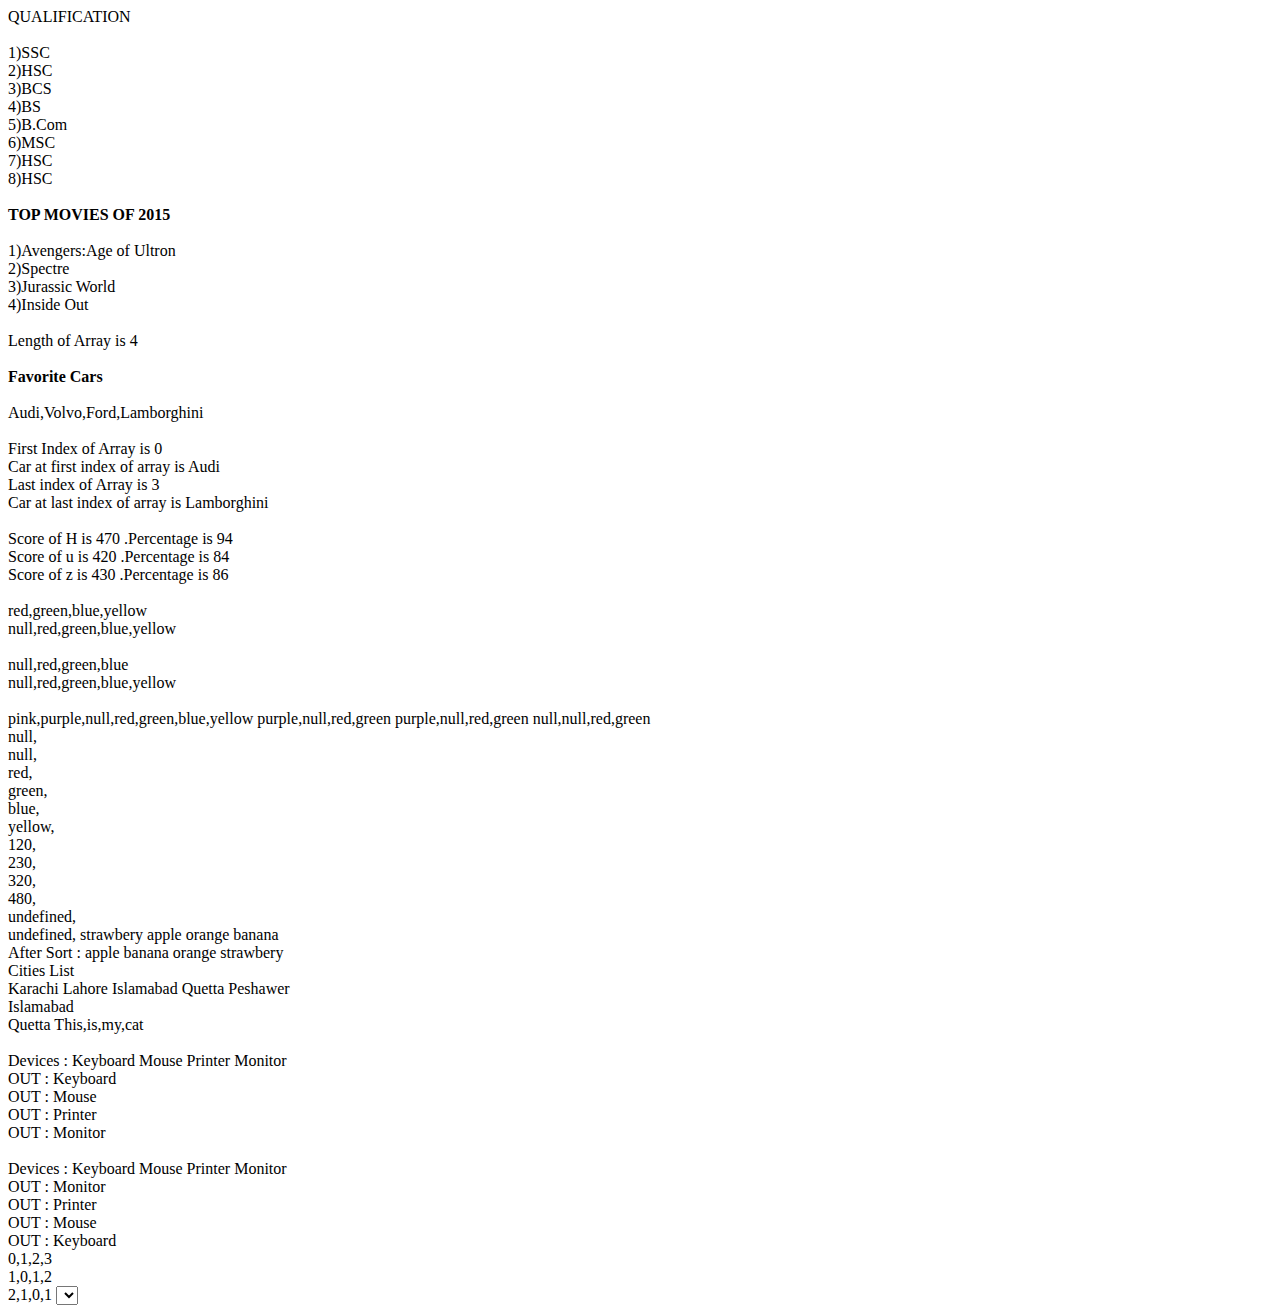
<file: page/Array.html>
<!DOCTYPE html>
<html>
<head>
    <title>Array Assignment</title>
    <script type="text/javascript">
    
 
    // Task 3
    var arr1 = ["Huzaifa Khan"];
    // Task 4
    var arr2 = [21];
    // Task 5
    var arr3 = [true];
    // Task 6
    var arr4 = ["Hello",34,45.0,false,'a'];

    // Task 7    
    var network =["jazz","zong","mobilink","warid"];
   
   // Task 8
    var education = ["SSC","HSC","BCS","BS","B.Com","MSC","MPhil","Phd"];

    document.writeln("QUALIFICATION<br /><br />1)"+education[0]+"<br/>2)"+education[1]+"<br/>3)"+education[2]+"<br/>4)"+education[3]+"<br/>5)"+education[4]+"<br/>6)"+education[5]+"<br/>7)"+education[1]+"<br/>8)"+education[1]);
    
    // Task 9
    var movie = [];
    movie.push("Avengers:Age of Ultron");
    movie.push("Spectre");
    movie.push("Jurassic World");
    movie.push("Inside Out");

    document.writeln("<br/><br/><b>TOP MOVIES OF 2015</b> <br/><br/> 1)"+movie[0]+"<br/> 2)"+movie[1]+"<br/> 3)"+movie[2]+"<br/> 4)"+movie[3]);
    document.writeln("<br /> <br />Length of Array is "+movie.length);
    
    // Task 10

    var cars = ["Audi","Volvo","Ford","Lamborghini"];

    document.writeln("<br/><br/><b>Favorite Cars</b> <br/><br/>"+cars[0]+","+cars[1]+","+cars[2]+","+cars[3]);
    document.writeln("<br /><br/>First Index of Array is "+cars.indexOf("Audi"));
    document.writeln("<br />Car at first index of array is "+cars[0]);
    document.writeln("<br />Last index of Array is "+cars.indexOf("Lamborghini"));
    document.writeln("<br />Car at last index of array is "+cars[3]);

    // Task 11

    var name = ["Huzaifa","Usama","Saad"];
    var num = [470,420,430];

    document.writeln("<br/><br/>Score of "+name[0]+" is "+num[0]+" .Percentage is "+ (num[0]/500)*100);
    document.writeln("<br/>Score of "+name[1]+" is "+num[1]+" .Percentage is "+ (num[1]/500)*100);    
    document.writeln("<br/>Score of "+name[2]+" is "+num[2]+" .Percentage is "+ (num[2]/500)*100);

       
        // Task 12
        var colors =[];
        colors = ["red","green","blue","yellow"];
        
        // a
       
        var a = prompt("What color do you want to enter in the begining : ");
        
        document.writeln("<br /><br />"+colors[0]+","+colors[1]+","+colors[2]+","+colors[3]+"<br />");
        colors.unshift(a);
        document.writeln(colors[0]+","+colors[1]+","+colors[2]+","+colors[3]+","+colors[4]);
       

        // b
       
        var b = prompt("What color do you want to enter in the end : ");
        
        document.writeln("<br /><br />"+colors[0]+","+colors[1]+","+colors[2]+","+colors[3]+"<br />");
        colors.push(b);
        document.writeln(colors[0]+","+colors[1]+","+colors[2]+","+colors[3]+","+colors[4]);
        
        // c

        colors.unshift("purple");
        colors.unshift("pink");

        document.writeln("<br/> <br />"+colors[0]+","+colors[1]+","+colors[2]+","+colors[3]+","+colors[4]+","+colors[5]+","+colors[6   ]);
        
        //d

        colors.shift();
        document.writeln(colors[0]+","+colors[1]+","+colors[2]+","+colors[3]);

        //e
        colors.pop();
        document.writeln(colors[0]+","+colors[1]+","+colors[2]+","+colors[3]);

        

        var ask1 = prompt("At which index you want to Add new Color :");
        var askcolor = prompt("what color you want to Add :");    

        colors.splice(ask1,1,askcolor);

        document.writeln(colors[0]+","+colors[1]+","+colors[2]+","+colors[3]);
        //f
        var ask2 = prompt("To Index :");
        var ask3 = prompt("From Index :");    
        //g
        colors.splice(ask2,ask3);
        for(var i=0;i<colors.length;i++)
        {
            document.writeln("<br />"+colors[i]+",");
        }

        

        // Task 13

        var numbers = [320,230,480,120];

        for(var i=0;i<numbers.length;i++)
        {
            for(var j=i+1;j<numbers.length;j++)
            {
                if(numbers[i]>numbers[j])
                {
                    var temp = numbers[i];
                    numbers[i] = numbers[j];
                    numbers[j] = temp;
                }
            }
        }
        for(var i=0;i<colors.length;i++)
        {
            document.writeln("<br />"+numbers[i]+",");
        }
        
    
        //Task 14


        var fruit = ["strawbery","apple","orange","banana"];
        for(var i=0;i<fruit.length;i++)
        {
            document.writeln(fruit[i]+" ");
        }

        for(var i=0;i<fruit.length;i++)
        {
            for(var j = i+1;j<fruit.length;j++)
            {
                if(fruit[i]>fruit[j])
                {
                    var temp = fruit[i];
                    fruit[i] = fruit[j];
                    fruit[j] = temp;
                }
            }
        }
        document.writeln("<br />After Sort :")
        for(var i=0;i<fruit.length;i++)
        {
            document.writeln(fruit[i]+" ");
        }
        



        // Task 15

        var cities1 = ["Karachi","Lahore","Islamabad","Quetta","Peshawer"];
        document.writeln("<br/>Cities List<br/>");
        for(var i=0;i<cities1.length;i++)
        {
            document.writeln(cities1[i]+" ");
        }
        var selectedCities = [];
        selectedCities = cities1.slice(2,4);

        for(var i=0;i<selectedCities.length;i++)
        {
            document.writeln("<br />"+selectedCities[i]+" ");
        }




       // Task 16

        var arrr = ["This","is","my","cat"];
        var joinArray="A";
        joinArray = arrr.concat();
        document.writeln(joinArray);



        // Task 17


        var newArr = [];
        newArr.unshift("Keyboard","Mouse","Printer","Monitor")
        
        document.writeln("<br /><br />Devices :");
        for(var i=0;i<newArr.length;i++)
        {
            document.writeln(newArr[i]+" ");
        }
        for(var i=0;i<4;i++)
        {
            document.writeln("<br/>OUT : "+newArr.shift());
        }
        


        // Taslk 18

        var newArr = [];
        newArr.push("Keyboard","Mouse","Printer","Monitor")
        
        document.writeln("<br /><br />Devices :");
        for(var i=0;i<newArr.length;i++)
        {
            document.writeln(newArr[i]+" ");
        }
        for(var i=0;i<4;i++)
        {
            document.writeln("<br/>OUT : "+newArr.pop());
        }
        

        // Task 22 

        var multiArray = []; 
         multiArray = [[0,1,2,3],[1,0,1,2],[2,1,0,1]];
        
         // Task 21

         var multiArray = []; 
         multiArray = [[0,1,2,3],[1,0,1,2],[2,1,0,1]];

            for(var i =0;i<multiArray.length;i++) {
             document.writeln("<br />"+multiArray[i]);   
            }


    //TAsk 19

            var ar = ["Apple","Samsung","Motorola","Nokia","Sony","Haier"];
            document.getElementById("opt").innerText=ar[0];


    </script>
</head>
<body>

    
<select>
    <option id="opt" ></option>
</select>

</body>
</html>
</file>
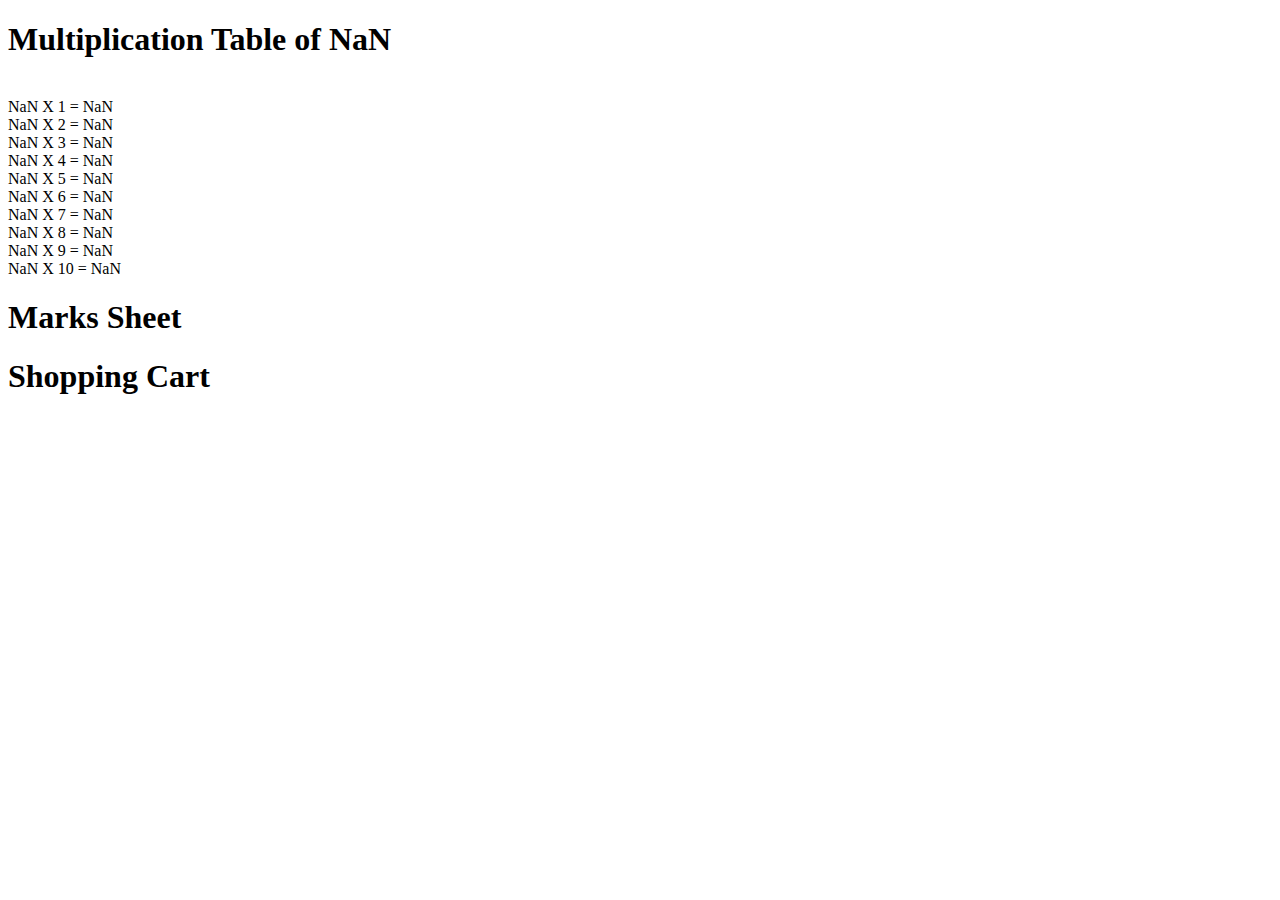
<file: page/concatinatingString.html>
<!DOCTYPE html>
<html>
<head>
    <title>Concatinating String</title>
    
    <script>
    
    // task 1

    var name = prompt("Please Enter Your Name :");
    alert("Hi, "+name);
    
    //task 2

    var num = prompt("Enter The Number of Table :");
    num = parseInt(num);

    document.write("<h1>Multiplication Table of ",num,"</h1><br/>");

    for(var i=1;i<=10;i++)
    {
        document.write(num ," X ",i," = ",num*i,"<br/>");
    }

    // task 3

    var city = prompt("Enter Your City Name :");
    if(city === "karachi" || city==="Karachi")
    {
        alert("Welcome to City Of Light");
    }
    else
    {
        alert("Sorry !! <br/>You Enter Wrong City");
    }

    // task 4

    var gen = prompt("Please Enter your gender :");
    if(gen === "male" || gen ==="Male")
    {
        alert("Good Morning Sir");
    }
    else if(gen === "female" || gen === "Female")
    {
        alert("Good Morning Ma\'am")
    }
    
    // task 5

    var signal = prompt("Selecet a Traffic Signal :");
    if(signal === "red" || signal === "Red")
    {
        alert("Vehicles Must Stop");
    }
    else if(signal === "yellow" || signal === "Yellow")
    {
        alert("Vehicles should get ready to move");
    }
    else if(signal ==="green" || signal==="Green")
    {
        alert("Vehicles can move now");
    }
    else
    {
        alert("Wrong Signal !! ");
    }

    // task 6

    var mage = prompt("Enter Max Age :");
    var cage = prompt("Enter Current Age :");

    if(cage <= mage)
    {
        alert("You are Welcome");
    }

    // task 7

    var remainFuel = prompt("Enter Remaining Fuel in Car in liters :");
    if(remainFuel > 0.25)
    {
        alert("Please Refill the fuel in car ");
    }

    // task 8

    var a = 4;
    if(++a === 5)
    {
        alert("given condition for variable is true ");
    }

    var b = 82;
    if(b++ ===83)
    {
        alert("given condition is true");
    }
    var c = 12;
    if (c++ === 13){
     alert("condition 1 is true");
    }
    if (c === 13){
     alert("condition 2 is true");
    }
    if (++c < 14){
     alert("condition 3 is true");
    }
    if(c === 14){
     alert("condition 4 is true");
    }

    var materialCost = 20000;
    var laborCost = 2000;
    var totalCost = materialCost + laborCost;
    if (totalCost === laborCost + materialCost){
    alert("The cost equals");
    }


    if (true){
    alert("True"); 
    }
    if (false){
    alert("False");
    }   

    if("car" < "cat"){
    alert("car is smaller than cat");   
    }


    // task 9

    var sub1 = prompt("Enter Marks of subject 1 : ");
    var sub2 = prompt("Enter Marks of Subject 2 : ");
    var sub3 = prompt("Enter Marks of Subject 3 : ");

    sub1 = parseInt(sub1);
    sub2 = parseInt(sub2);
    sub3 = parseInt(sub3);
    var tmarks=(sub1 + sub2 + sub3 );
    var per = (tmarks/300)* 100;
    document.write("<h1>Marks Sheet</h1>")
    if(per >= 80)
    {
        document.write("Total Marks : 300 <br/>Marks Obtained : ",tmarks,"<br/>Percentage : ",per,"<br/>Grade is A-one <br/>Remarks : Excelent");
    }
    else if(per >= 70)
    {
        document.write("Total Marks : 300 <br/>Marks Obtained : ",tmarks,"<br/>Percentage : ",per,"<br/>Grade is A <br/>Remarks : Good");
    }
    else if(per >= 60)
    {
        document.write("Total Marks : 300 <br/>Marks Obtained : ",tmarks,"<br/>Percentage : ",per,"<br/>Grade is B <br/>Remarks : You need to improve");
    }
    else if(per < 60)
    {
        document.write("Total Marks : 300 <br/>Marks Obtained : ",tmarks,"<br/>Percentage : ",per,"<br/>Grade is Fail <br/>Remarks : Sorry");
    }

    // task 10

    document.write("<h1>Shopping Cart</h1>")
    
    var item1 = prompt("Enter Name of Item 1 :");
    var pitem1 = prompt("Enter Price of Item 1 :");
    var oq1 = prompt("Enter Order quantity of Item 1 :");
    var item2 = prompt("Enter Name of item 2 :");
    var pitem2 = prompt("Enter Price of Item 2 :");
    var oq2 = prompt("Enter Order quantity of Item 2 :");
    var shipcharges = prompt("Enter Shiping charges :");

    var ti1 = (pitem1*oq1);
    var ti2 = (pitem2*op2);
    var tot = ti1 + ti2 + shipcharges;
    var dis = 0;
    document.write("Price of ",item1," is ",pitem1);
    document.write("<br/>Quantity of ",item1," is ",oq1);
    document.write("<br/>Price of ",item2," is ",pitem2);
    document.write("<br/>Quantity of ",item2," is ",oq2);
    document.write("<br/>Shipping Charges is ",shipcharges);

    document.write("<br/><br/>Total cost of your order is : ",tot);
    
    if(tot >= 2000)
    {
        dis = (tot*10)/100;
        tot = tot - dis;
    }
    document.write("<br/>Discount Price is : ",tot);

    // task 11 

    alert("Guess Game :");
    var n = prompt("Select a number from a range of 1 to 10 ");
    if(n === 4)
    {
        alert("Bingo! Correct");
    }
    else if (n>4)
       {
        n--;
        alert("Close Enough to correct answer");
       } 
    else if(n<4)
    {
        n++;
        alert("Close Enough to correct answer");
    }

    // task 12

    var nn = prompt("Enter a Number to check it is divisible by 3 or not :");
    if(nn % 3 == 0)
    {
        alert("Number is Divisible by 3 ");
    }
    else
    {
        alert("Number is not Divisible by 3 ");
    }

    // task 13

    var name1 = prompt("Enter Name of Team A :");
    var totscore1 = prompt("Enter Total Score of Team A :");

    var name2 = prompt("Enter Name of Team B :");
    var totscore2 = prompt("Enter Total Score of Team B :");

    if(totscore1 > totscore2)
    {
        alert("Team ",name1," is Won the Game ");
    }
    else if(totscore2 > totscore2)
    {
        alert("Team ",name2," is Won the Game ");
    }
    else if(totscore1 === totscore2)
    {
        alert("Tie between Team ",nam1," and ",name2);
    }

    // task 14 

    var country = "Pakistan";
    var numbers = 92;
    var bool = true;

    alert(country," is a String ");
    alert(numbers," is a Number ");
    alert(bool," is a Boolean");

    // task 15

    var check = prompt("Enter a number to check its even or odd :");
    if(check % 2 == 0)
    {
        alert("Even Number ");
    }
    else
    {
        alert("Odd Number ");
    }

    // task 16 

    document.write("<h1>Weather Report </h1>")
    var temp = prompt("Enter Temperature :");

    if(temp > 40)
    {
        document.write("It is too hot outside");
    }
    else if(temp >30)
    {
        document.write("<br/>The Weather today is normal");
    }
    else if(temp>20)
    {
        document.write("<br/>Today's Weather is Cool");
    }
    else if(temp > 10)
    {
        document.write("<br/>OMG!! Today's Weather is so cool");
    }

    // task 17 
    alert("Calculator");
    var number1 = prompt("Enter Number 1 :");
    var number2 = prompt("Enter Number 2 :");
    var opr = prompt("Enter Operator : <br/>+ for Addition<br/>- for Subtraction<br/>* for Multiplication<br/>/ for Division");
    number1 = parseInt(number1);
    number2 = parseInt(number2);

    if (opr == "+")
    {
        alert("Addition is ",number1+number2);
    }
    else if(opr == "-")
    {
        alert("Subtraction is ",number1-number2);
    }
    else if(opr =="*")
    {
        alert("Multiplication is ",number1*number2);
    }
    else if(opr =="/")
    {
        alert("Division is ",number1/number2);
    }

    // task 18

    var day = prompt("Enter name of day :");
    if(day == "monday" || day == "tuesday" || day == "wednesday" || day =="thursday" || day=="friday");
    {
        alert("Its a Week Days");
    }
    if(day == "saturday")
    {
        alert("It's Weekend");
    }
    else if (day == "sunday")
    {
        alert("Yay! It's holiday");
    }

    // task 19

    var score = prompt("Enter your score ");
    if(score >= 50)
    {
        alert("you are Passed ");
    }
    else
    {
        alert("Try Again");
    }

    // task 20

    var n1 = prompt("Enter number 1 ");
    var n2 = prompt("Enter number 2 ");
    if(n1 > n2 )
    {
        alert("The greater number between ",n1," and ",n2," is ",n1);
    }
    else
    {
        
        alert("The greater number between ",n1," and ",n2," is ",n2);
    }

    // task 21

    var lang = prompt("Enter any one Language code<br/>zn<br/>en<br/>ur :");
    if(lang=="zn")
    {
        alert("你好，世界。！");
    }    
    else if(lang=="en")
    {
        alert("Hello World !");
    }
    else if(lang == "ur")
    {
        alert("ہیلو ورلڈ!");
    }

    // task 22

    var nm = prompt("Enter a number to check whether it's positive or negative");
    if(nm<0)
    {
        alert("Negative Number");
    }
    else
    {
        alert("Positive Number");
    }

    // task 23

    var nmm = prompt("Enter a number ");
    var noun = prompt("Enter a Noun");
    alert(nmm," ",noun);

    alert("The End");



    </script>
</head>
<body>
    
</body>
</html>
</file>
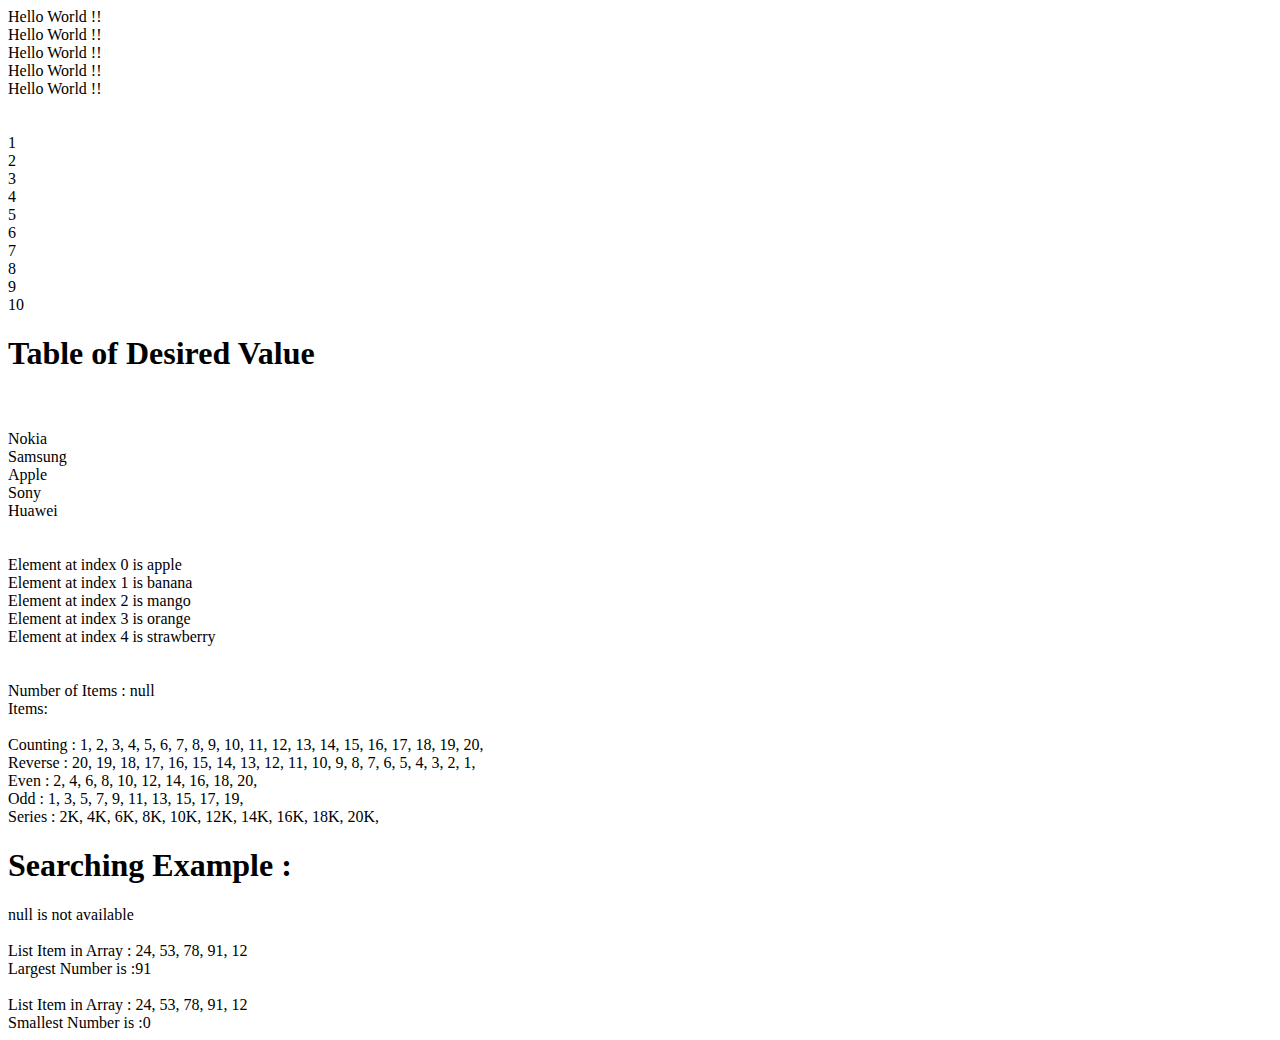
<file: page/forloop.html>
<!DOCTYPE html>
<html>
<head>
    <title>For Loop</title>
    <script>
    
    // task 1

    for(var i = 0;i<5;i++)
    {
        document.write("Hello World !!<br/>");
    }

    // task 2
    document.write("<br/><br/>");
    for(var i = 1;i<=10;i++)
    {
        document.write(i,"<br/>");
    }

    // task 3

    var tab = prompt("Enter table number :");
    var len = prompt("Enter length of table :");

    document.write("<h1>Table of Desired Value</h1>");
  
    for(var i=1;i<=len;i++)
    {
        document.write(tab," X ",i," = ",i*tab,"<br/>");
    }
    
    // task 4

    var A = ["Nokia", "Samsung", "Apple", "Sony", "Huawei"];
    document.write("<br/><br/>");
   
    for(var i=0;i<A.length;i++)
    {
        document.write(A[i],"<br/>");
    }
    
   // task 5

   var fruits = ["apple", "banana", "mango", "orange", "strawberry"];
   document.write("<br/><br/>");
    for(var i=0;i<A.length;i++)
    {
        document.write("Element at index ",i," is ",fruits[i],"<br/>");
    }
    
    // task 6

    var n = prompt("Enter Range of items");
    var arr=[n];
    for(var i=0;i<n;i++)
    {
        arr[i] = prompt("Enter Value for Index ",i);
    }
    document.write("<br/><br/>");
    document.write("Number of Items : ",n);
    document.write("<br/>Items:");
    for(var i=0;i<n;i++)
    {
       document.write("<br/>",arr[i]);
    }
    
    // task 7
    var ar = [1,2,3,4,5,6,7,8,9,10,11,12,13,14,15,16,17,18,19,20];
    document.write("<br/><br/> Counting : ");
    for(var i=0;i<ar.length;i++)
    {
        document.write(ar[i],", ");
    }
    document.write("<br/>Reverse : ")
    for(var i=1;i<=20;i++)
    {
        document.write(ar.pop(),", ");
    }
    document.write("<br/>Even : ")
    for(var i=1;i<=20;i++)
    {
        if(i% 2 == 0){
        document.write(i,", ");
        }
    }
    document.write("<br/>Odd : ")
    for(var i=1;i<=20;i++)
    {
        if(i % 2 == 0){
        continue;
        }
        
            document.write(i,", ");
        
    }
    
    document.write("<br/>Series : ")
    for(var i=1;i<=20;i++)
    {
        if(i % 2 == 0){
        document.write(i,"K, ");
        }
    }
    
    // task 8
    document.write("<br/><h1>Searching Example :</h1>")
    var A = ["cake", "apple pie", "cookie", "chips", "patties"];
    var search = prompt("Enter For search :");
   for(var i = 0;i<A.length;i++){
    if(search === A[i])
    {
        document.write(search," is available at index ",i);
        break;
    }
    else
    {
        document.write(search," is not available ");
        break;
    }

   }

   // task 9

    var Ar = [24, 53, 78, 91, 12];
    var largestNumber = 0;
    for(var i=0;i<Ar.length;i++)
    {
        if(largestNumber <= Ar[i])
        largestNumber = Ar[i];
    }
    document.write("<br/><br/> List Item in Array : 24, 53, 78, 91, 12");
    document.write("<br/>Largest Number is :",largestNumber);

    // task 10

    var Ar = [24, 53, 78, 91, 12];
    var smallestNumebr = 0;
    for(var i=0;i<Ar.length;i++)
    {
        if(Ar[i] >= smallestNumebr)
        largestNumber = Ar[i];
    }
    document.write("<br/><br/> List Item in Array : 24, 53, 78, 91, 12");
    document.write("<br/>Smallest Number is :",smallestNumebr);
    </script>
</head>
<body>
    
</body>
</html>
</file>
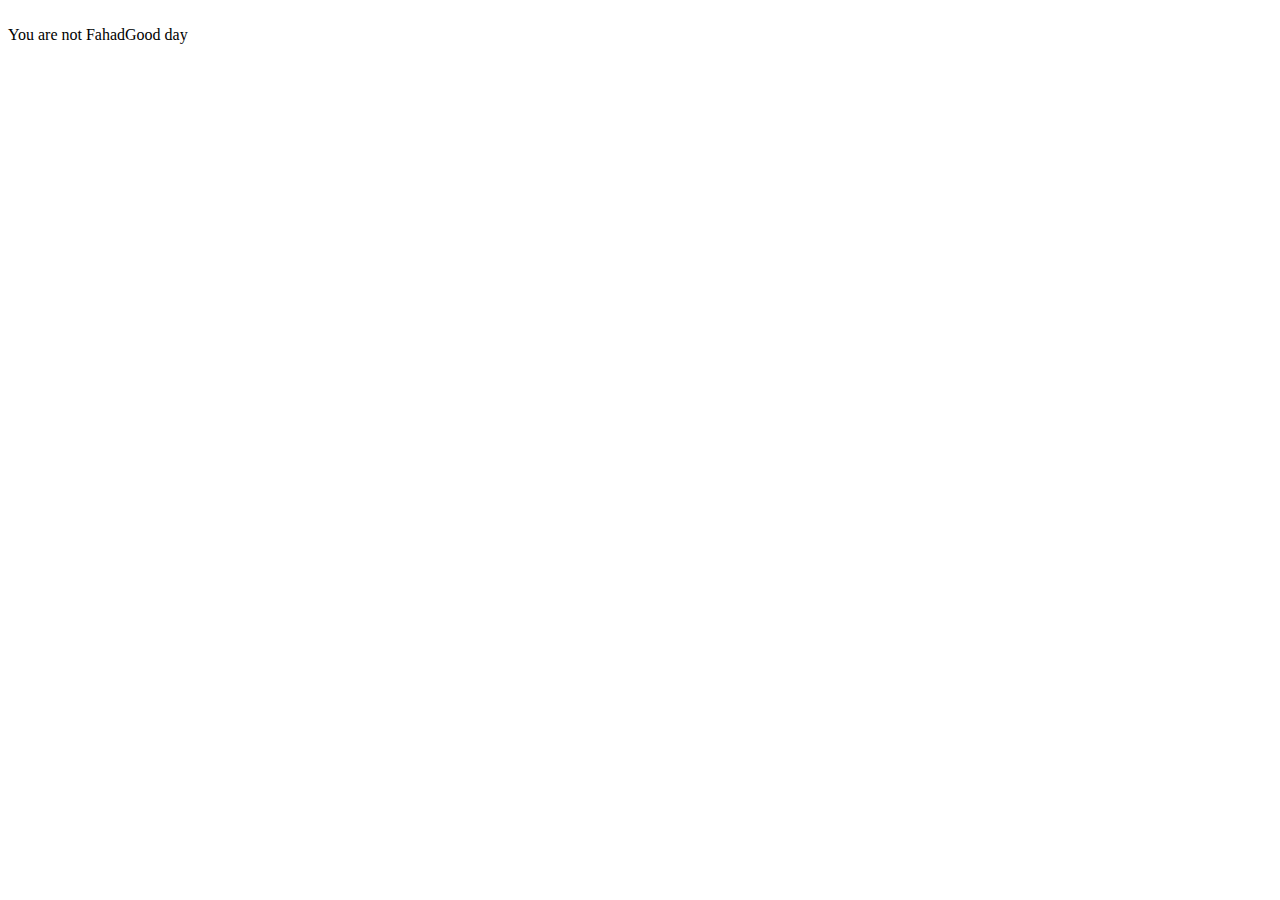
<file: page/ifElse.html>
<!DOCTYPE html>
<html>
<head>
    <title>IF Else</title>
    <script>
    // task 1

    var num = prompt("Enter a number to check whether it's divisible by 3 or not :");
    if(num % 3 == 0)
    {
        alert("Number is divisible by 3 ");
    }
    else
    {
        alert("Number is not divisible by 3 ");
    }

    // task 2

    var num1 = prompt("Enter a number to check it's even or odd ");
    if(num1 % 2 == 0)
    {
        alert("Even Number ");
    }
    else
    {
        alert("Odd Number");
    }

    // task 3

    var age = prompt("Enter your age :");
    if(age > 18)
    {
        alert("Old Enough");
    }
    else
    {
        alert("Too young");
    }

    // task 4

    var name = prompt("Enter Your Name :");
    if(name ==="Huzaifa khan")
    {
        alert("WellCome <br/>",name);
    }

    // task 5

    var userNum1 = prompt("Question 5. \n Enter a number which is divisible by 3.")
    switch(userNum1 % 3){
       case 0:
       alert("Question 5. \n Number is divisible by 3.");
        break;
        default:
        alert("Question 5. \n Number is not divisible by 3.");
        }

    // task 6
    var char = prompt("Enter only single character :");
    if(char>='A' && char <=90 )
    {
        alert("Capital letter ");
    }
    else if(char >='97' && char <= '122')
    {
        alert("small letter");
    }
    else 
    {
        alert("Number");
    }
     // task 7

     var number1 = prompt("Enter your first number");
        var number2 = prompt("Enter your second number");
        var operator = prompt("Select Operator<br/> +, -, *, / , % ");
        number1 = parseInt(number1);
        number2 = parseInt(number2);
        switch(operator){
            case "+":
               
                alert(number1 + " " + operator + " " + number2 + " " + "is" + " " + number1 + number2);
                break;
            case "-":
               alert(number1 + " " + operator + " " + number2 + " " + "is" + " " +  number1 - number2);
                break;
            case "*":
                alert(number1 + " " + operator + " " + number2 + " " + "is" + " " + number1 * number2);
                break;
            case "/":
                alert(number1 + " " + operator + " " + number2 + " " + "is" + " " + number1 / number2);
                break;
            case "%":
                alert(number1 + " " + operator + " " + number2 + " " + "is" + " " + number1 % number2);
                break;
            default:
                alert("Invalid Operator");
        }

        
   


      // task 8

      var userTime = prompt("Enter a time in 24 hour clock format. Like: 1900 = 7pm");
        userTime = parseInt(userTime);
        if(userTime === parseInt(userTime))
        {
            if(userTime >= 0000 && userTime < 1200)
            {
                alert("Question 8. \n Good Mornig!");
            }
            else if(userTime >= 1200 && userTime < 1700)
            {
                alert("Question 8. \n Good Afternoon!");
            }
            else if(userTime >= 1700 && userTime < 2100)
            {
                alert("Question 8. \n Good Evening!");
            }
            else if(userTime >= 2100 && userTime <= 2359)
            {
                alert("Question 8. \n Good Night!");
            }
        }
        else{
            alert("Enter a valid time.");
        }
          
        // task 9

        var leapYear = prompt("Enter a year to check it's leap year or not ");
        if(leapYear % 4 == 0)
        {
            alert("Leap Year ");
        }
        else
        {
            alert("Not a Leap Year");
        }

        // task 10

        var corrPassword = "Huzaifa123";
        var askPassword = prompt("Enter Your Password");
        if(askPassword == "")
        {
            alert("Please Enter Your Password");
        }
        else if(askPassword === corrPassword)
        {
            alert("Correct Password");
        }
        else
        {
            alert("Incorrect")
        }

        // task 11 

        var firstName = "Ali";
        if (firstName === "Fahad") {
        document.write("Hello Fahad!");
        }
        else
        {
            document.write("<br/> You are not Fahad");
        }

        // task 12

        var greeting;
        var hour = 13;
        if (hour < 18) {
        greeting = "Good day";
        document.write(greeting);
        }
        else{
        greeting = "Good evening";
        document.write(greeting);
        } 

        // task 13

        var num1 = prompt("Enter Number 1 :");
        var num2 = prompt("Enter Number 2 :");
        if(num1 > num2)
        {
            alert(num1," is Greater ");
        }
        else if(num2 > num1)
        {
            alert(num2," is Greater ");
        }
        else if(num1 == num2)
        {
            alert("Both ",num1," and ",num2," is Equal");
        }

        // task 14

        var numb3 = prompt("Enter a number");
        numb3 = parseInt(numb3);
        if(numb3 === 0){
                alert("Zero")
            }else if(numb3 > 0){
                alert("It is a positive number")
            }else{
                alert("It is a negative number")
            }

        // task 16

        var varr = true;
        if(varr == boolean)
        {
            alert("Boolean Type ");
        }
        else if (varr == "name")
        {
            alert("String Type")
        }
        else if(varr >0 && varr <= 100)
        {
            alert("Number Type");
        }
        else
        {
            alert("Undefined");
        }

        // task 17

        // var ch = prompt("Enter a character to check it's vowel or consonent :");
        // if((ch == 'a' || ch =='e' || ch == 'i' || ch=='o' || ch == 'u') ||( ch == 'A' || ch =='E' || ch == 'I' || ch=='O' || ch == 'U'))
        // {
        //     alert("Vowel");
        //     return true;
        // }
        // else
        // {
        //     alert("Consonent (Non Vowel) ");
        //     return false;   
        // }
       
    //    // task 18

    //     if(10 != 8)
    //     {
    //         return false;
    //     }
        


    </script>
</head>
<body>
    
</body>
</html>
</file>
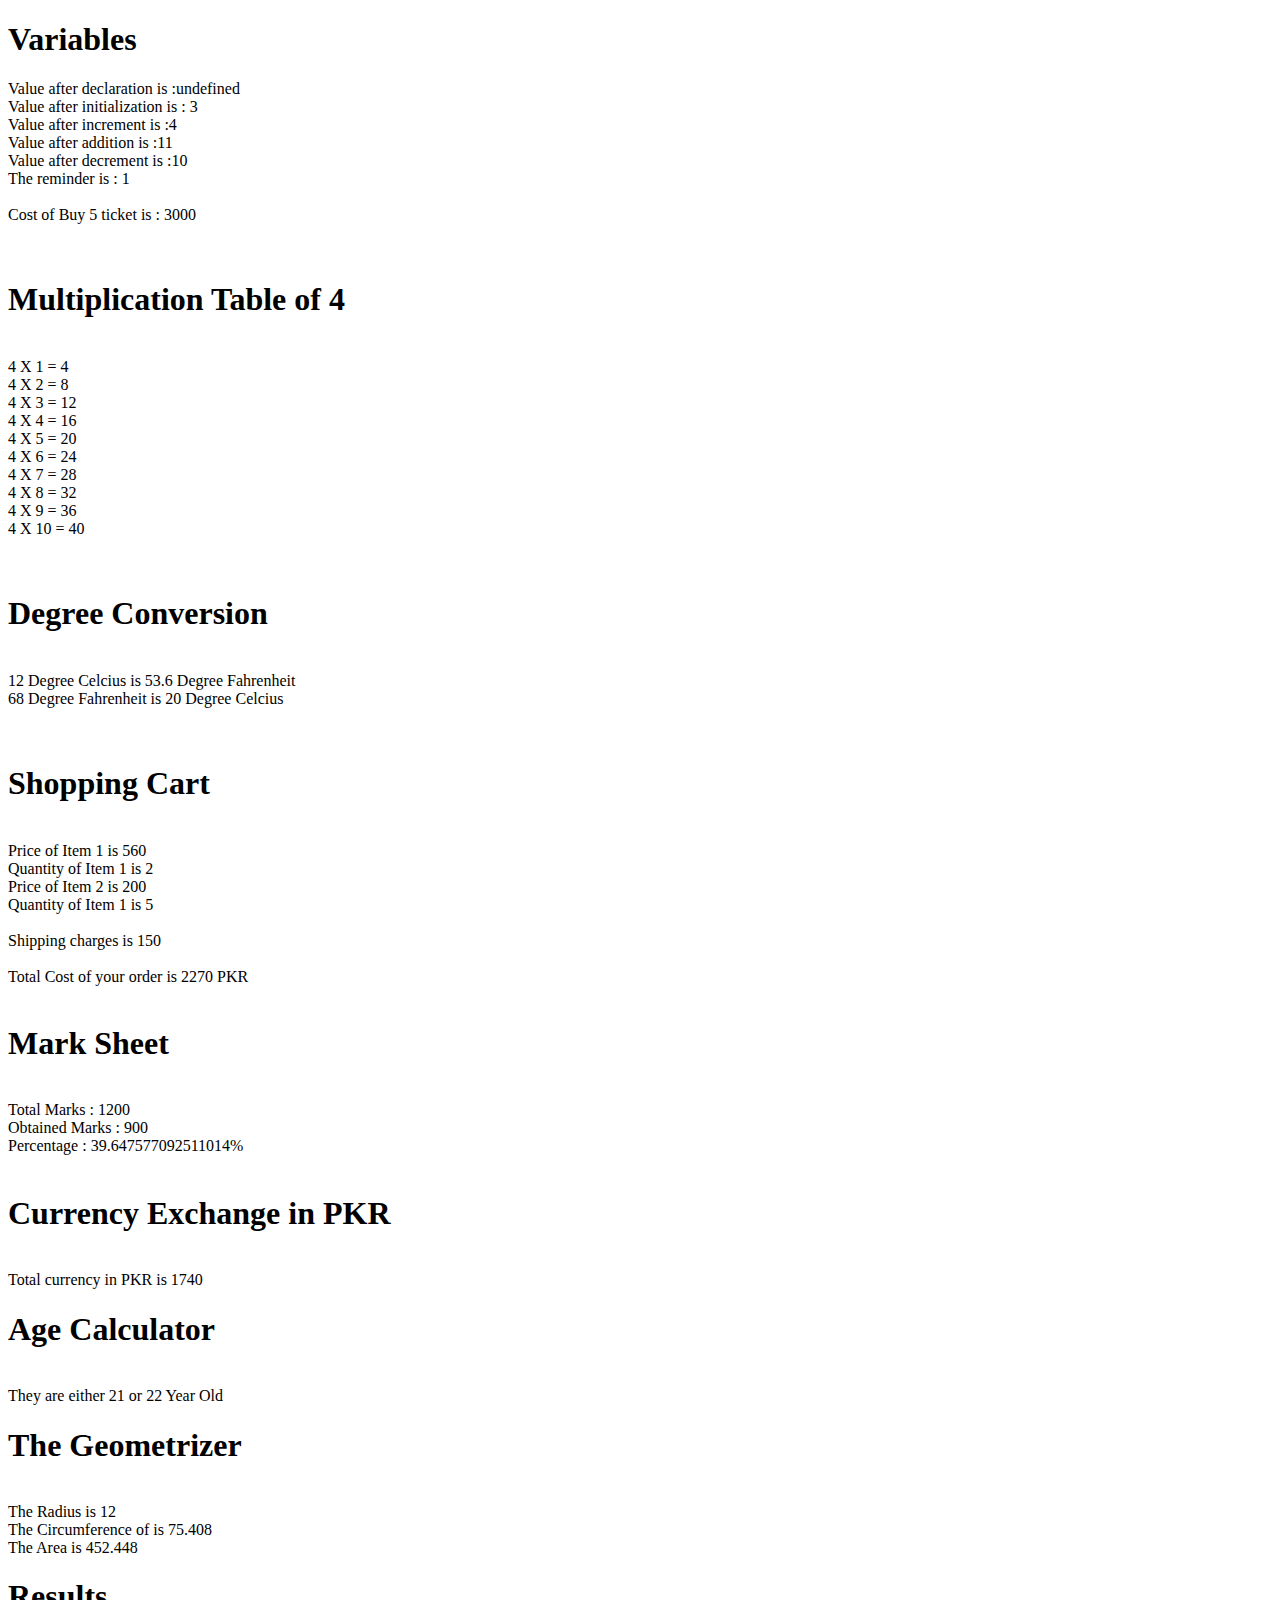
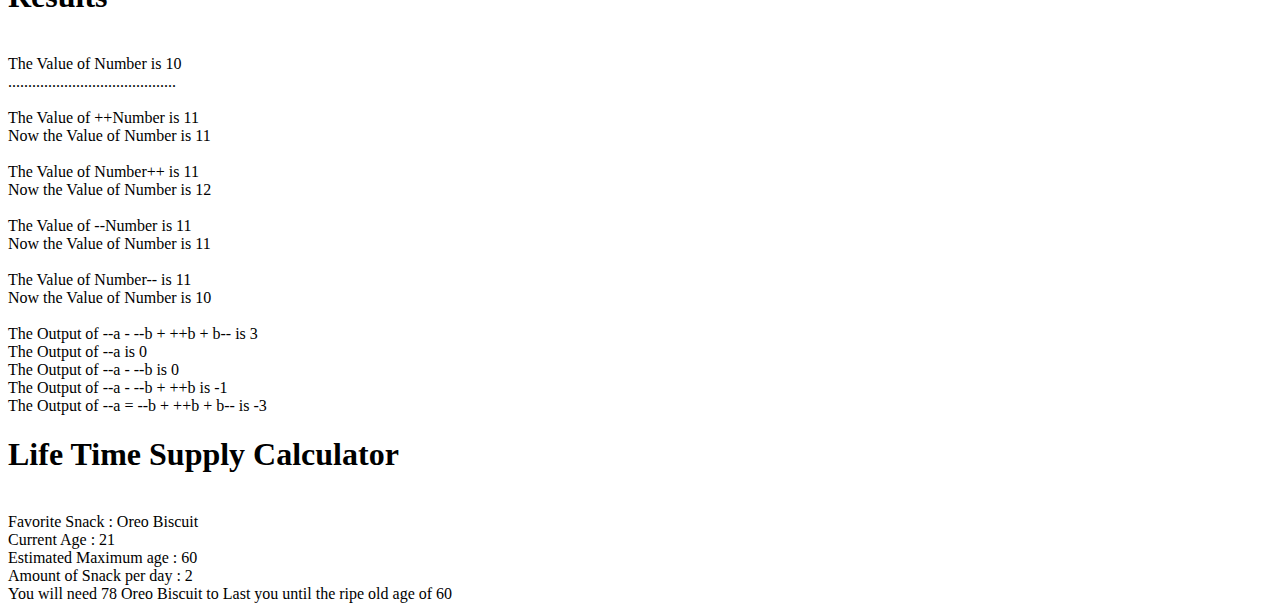
<file: page/mathexpression.html>
<!DOCTYPE html>
<html>
<head>
    <title>Math Expression</title>
    <script>
    
    
    // task 1

    var num1 = 13,num2 = 9;
    sum = num1 + num2 ;

    alert("Sum of "+num1+" and "+num2+" is "+sum);

    // task 2

    var sub = num1-num2;    
    alert("Subtraction of "+num1+" and "+num2+" is "+sub);

    alert("Multiplication of "+num1+" and "+num2+" is "+num1 * num2);

    alert("Division of "+num1+" and "+num2+" is "+num1/num2); 

    // task 3

    document.write("<h1>Variables</h1>");
    var num3;
    document.write("Value after declaration is :"+num3);

    num3 = 3;

    document.write("<br />Value after initialization is : "+num3);   
    num3++;
    
    document.write("<br />Value after increment is :"+num3);

    num3 +=7;
    document.write("<br/>Value after addition is :"+num3);
    num3--;
    document.write("<br/>Value after decrement is :"+num3);
    document.write("<br/>The reminder is : "+num3%3);    
    
    // task 4

    var cost = 600;

    document.write("<br/><br/> Cost of Buy 5 ticket is : ", cost*5);

    // task 5

    document.write("<br><br><br><h1>Multiplication Table of 4 </h1><br/>");
    for(var i=1;i<=10;i++)
    {
        document.write("4 X "+i+" = "+(4*i)+"<br/>");
    }

    // task 6

    var celsius = 12;
    var fahrenheit = (celsius * 9/5) + 32;
    document.write("<br/><br/><h1>Degree Conversion</h1>");
    document.write("<br/>12 Degree Celcius is "+fahrenheit+" Degree Fahrenheit<br/>");

    var far = 68;
    var cel = (far - 32)*5/9;

    document.write("68 Degree Fahrenheit is "+cel+" Degree Celcius<br/>");

    // task 7

    var item1 = 560;
    var item2 = 200;
    var qitem1 = 2;
    var qitem2 = 5;
    var shipCharges = 150;
    document.write("<br/><br/><h1>Shopping Cart</h1>")
    document.write("<br/>Price of Item 1 is "+item1);
    document.write("<br/>Quantity of Item 1 is "+qitem1);
    document.write("<br/>Price of Item 2 is "+item2);
    document.write("<br/>Quantity of Item 1 is "+qitem2);
    document.write("<br/><br/>Shipping charges is "+shipCharges);
    var total=(item1*qitem1)+(item2*qitem2)+(shipCharges);
    document.write("<br/><br/>Total Cost of your order is "+total+" PKR");


    // task 8

    var totalmarks = 1200;
    var obtainedmarks = 900;
    
    document.write("<br/><br/><h1>Mark Sheet</h1>")
    document.write("<br/>Total Marks : "+totalmarks);
    document.write("<br/>Obtained Marks : "+obtainedmarks);
    document.write("<br/>Percentage : "+(obtainedmarks/total)*100+"%");


    // task 9

    document.write("<br/><br/><h1>Currency Exchange in PKR</h1>");
    var us = 104;
    var riyal = 28;
    var res = (us*10)+(riyal*25);
    document.writeln("<br/>Total currency in PKR is "+res);

    // task 10

    var a = 1;
    a = (((a+5)*10)/2);
    alert(a);

    // task 11

    document.write("<br/><h1>Age Calculator</h1>");
    var curryear = 2018;
    var birthYear = 1997;
    var exact = curryear - birthYear;
    var exact2 = exact+1;
    document.writeln("<br/>They are either "+exact+" or "+exact2+" Year Old");

    // task 12

    document.write("<h1>The Geometrizer</h1>");
    var radius = 12;
    var circum = 2*3.142*radius;
    var area = 3.142*radius*radius;
    document.write("<br/>The Radius is "+radius);
    document.write("<br/>The Circumference of is ",circum);
    document.write("<br/>The Area is "+area);

    // task 13

    var number = 10;
    document.write("<h1>Results</h1>");
    document.write("<br/>The Value of Number is "+number);
    document.write("<br/>..........................................<br/>");
    document.write("<br/>The Value of ++Number is "+(++number));
    document.write("<br/>Now the Value of Number is "+number);
    document.write("<br/><br/>The Value of Number++ is "+number++);
    document.write("<br/>Now the Value of Number is "+number);
    document.write("<br/><br/>The Value of --Number is "+--number);
    document.write("<br/>Now the Value of Number is "+number);
    document.write("<br/><br/>The Value of Number-- is "+number--);
    document.write("<br/>Now the Value of Number is "+number);

    // task 14

    var a = 2,b=1;
    var result = --a - --b + ++b + b--;
    var res1= --a;
    var res2 =--a - --b;
    var res3 = --a - --b + ++b;
    var res4 = --a - --b + ++b + b--;

    document.write("<br/><br/>The Output of --a - --b + ++b + b-- is ",result);
    document.write("<br/>The Output of --a is ",res1);
    document.write("<br/>The Output of --a - --b is ",res2);
    document.write("<br/>The Output of --a - --b + ++b is ",res3);
    document.write("<br/>The Output of --a = --b + ++b + b-- is ",res4);

    // task 15

    document.write("<h1>Life Time Supply Calculator</h1>");
    var fvrtSnack = "Oreo Biscuit";
    var currAge = 21;
    var maxAge = 60;
    var estimate = 2;
    var estimatedEat = (maxAge - currAge)*2;

    document.write("<br/>Favorite Snack : ",fvrtSnack);
    document.write("<br/>Current Age : ",currAge);
    document.write("<br/>Estimated Maximum age : ",maxAge);
    document.write("<br/>Amount of Snack per day : ",estimate);
    document.write("<br/>You will need ",estimatedEat," ",fvrtSnack," to Last you until the ripe old age of ",maxAge);

    

    </script>
</head>
<body>
    
</body>
</html>
</file>
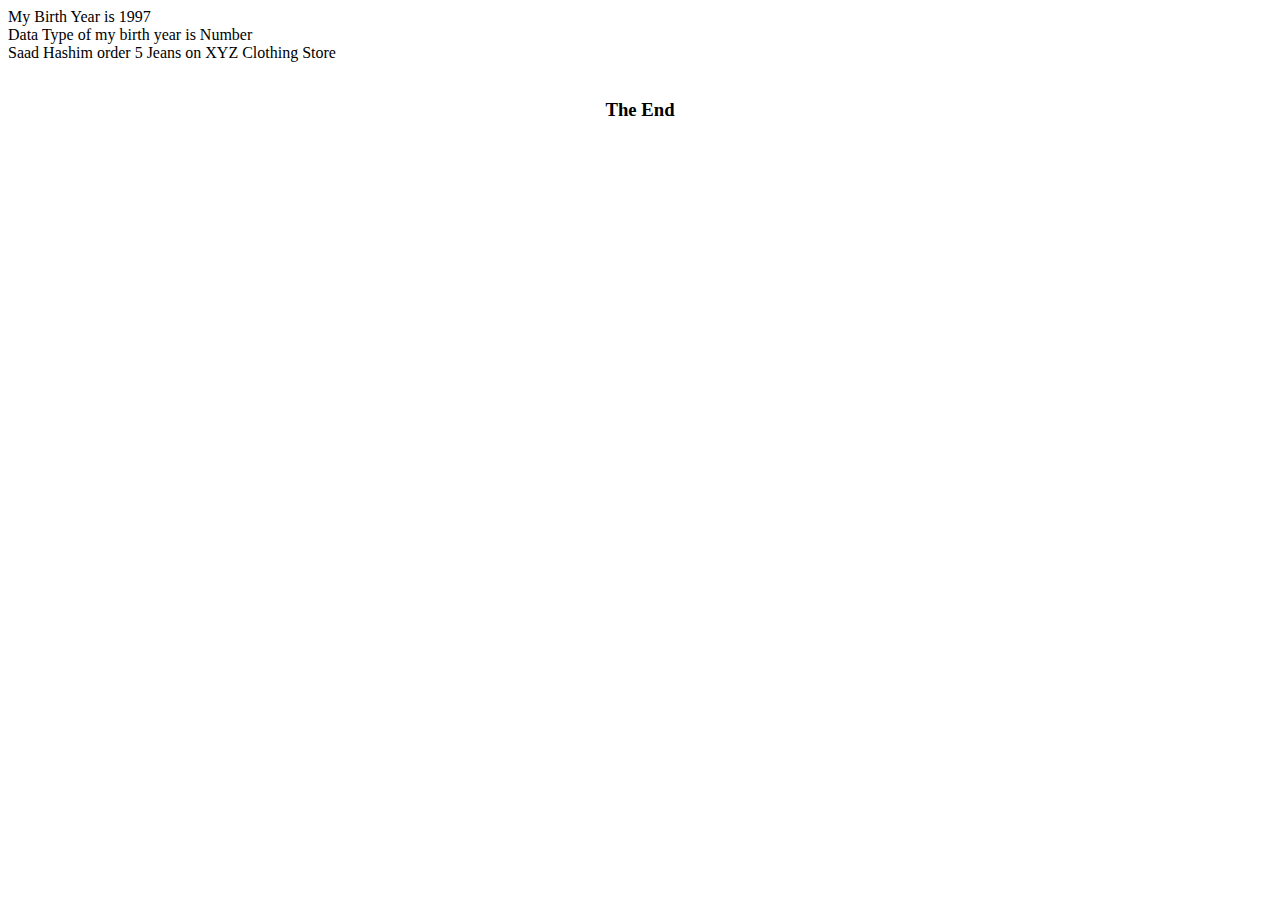
<file: page/variablefornumber.html>
<!DOCTYPE html>
<html>
<head>
    <title>Variable for Number</title>
    <script >
    
    var age = 21;

    //task 1

    window.alert("i am "+age+" year old.");
    
    // task 2

    var N;
    N = 21;
    window.alert("You have visit this site "+N+" times");

    // task 3
    
    var birthYear;
    birthYear = 1997;

    document.write("My Birth Year is "+birthYear);
    document.write("<br />Data Type of my birth year is Number");
    
    // task 4

    var visitorName = "Saad Hashim";
    var productTitle = "Jeans";
    var quantity = 5;

    document.write("<br />"+visitorName+" order "+quantity+" "+productTitle+" on XYZ Clothing Store");

    document.write("<br/><br/><center><h3> The End </h3></center>")
    
    </script>
</head>
<body>
    
</body>
</html>
</file>
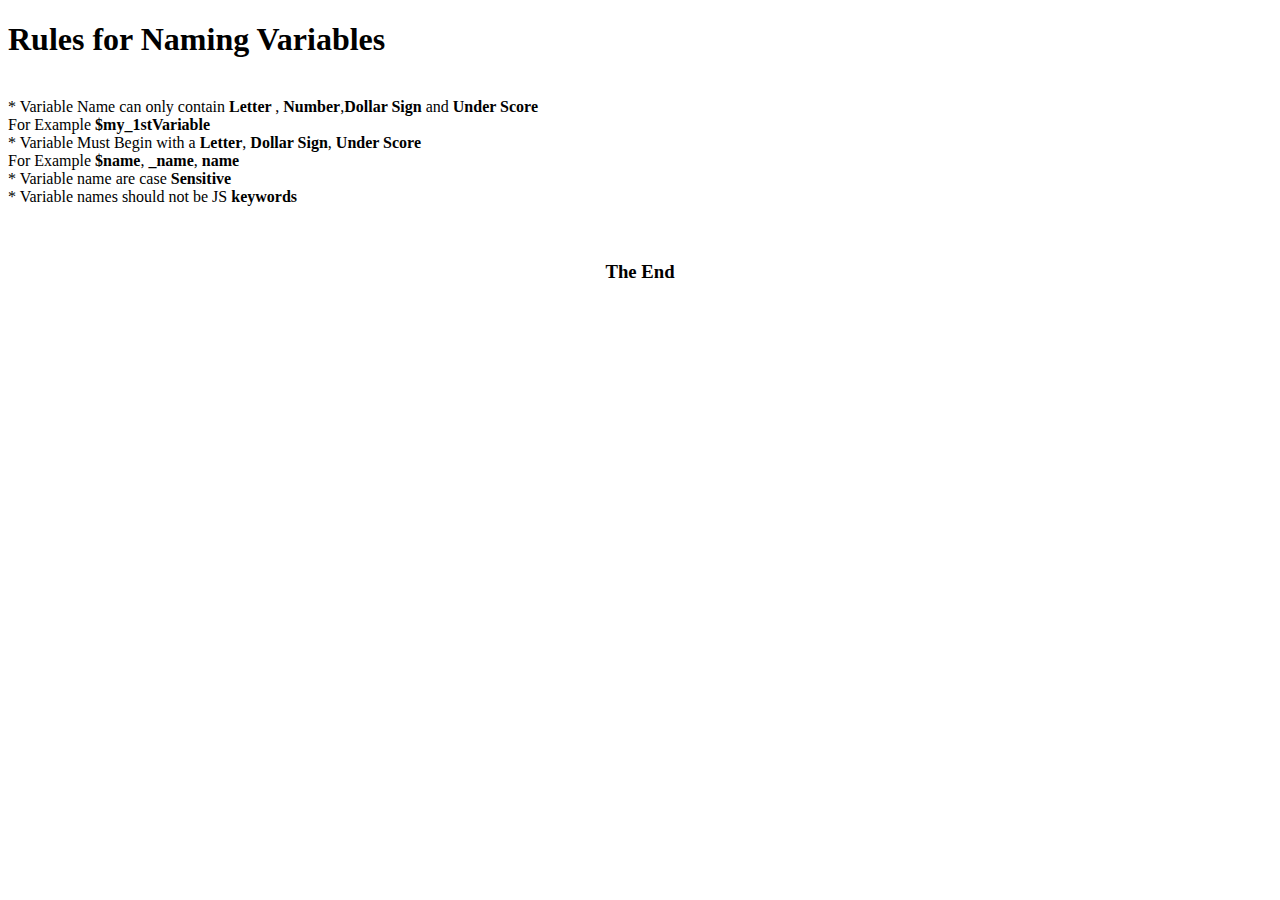
<file: page/variablenamelegalandilllegal.html>
<!DOCTYPE html>
<html>
<head>
    <title>Variable Name Legal and Ill Legal</title>
    <script >
    
    // task 1

    var var1,var2,var3;

    // task 2

    // legal variable

     var _name , age, $count,first,var12c;
    alert("Legal Names for variable : _name , age, $count, first, var12c")
     // Ill Legal Variables

    //  var 12add, #sub , &div , #$mul , 1212mode;   

    alert("Il Legal Name for Variable are : 12add, #sub , &div , #$mul , 1212mode")

    // task 3

    //a 
    document.write("<h1> Rules for Naming Variables </h1> <br/>");
    document.write("* Variable Name can only contain <b>Letter </b>, <b>Number</b>,<b>Dollar Sign</b> and <b>Under Score</b><br/>");
    document.write("  For Example <b> $my_1stVariable</b><br/>");
    document.write("* Variable Must Begin with a <b>Letter</b>, <b>Dollar Sign</b>, <b>Under Score</b><br/>   For Example <b>$name</b>, <b>_name</b>, <b>name</b><br/>");
    document.write("* Variable name are case <b>Sensitive</b><br/>");
    document.write("* Variable names should not be JS <b>keywords</b><br/>");

    document.write("<br/><br/><center><h3> The End </h3></center>")


    </script>
</head>
<body>
    
</body>
</html>
</file>
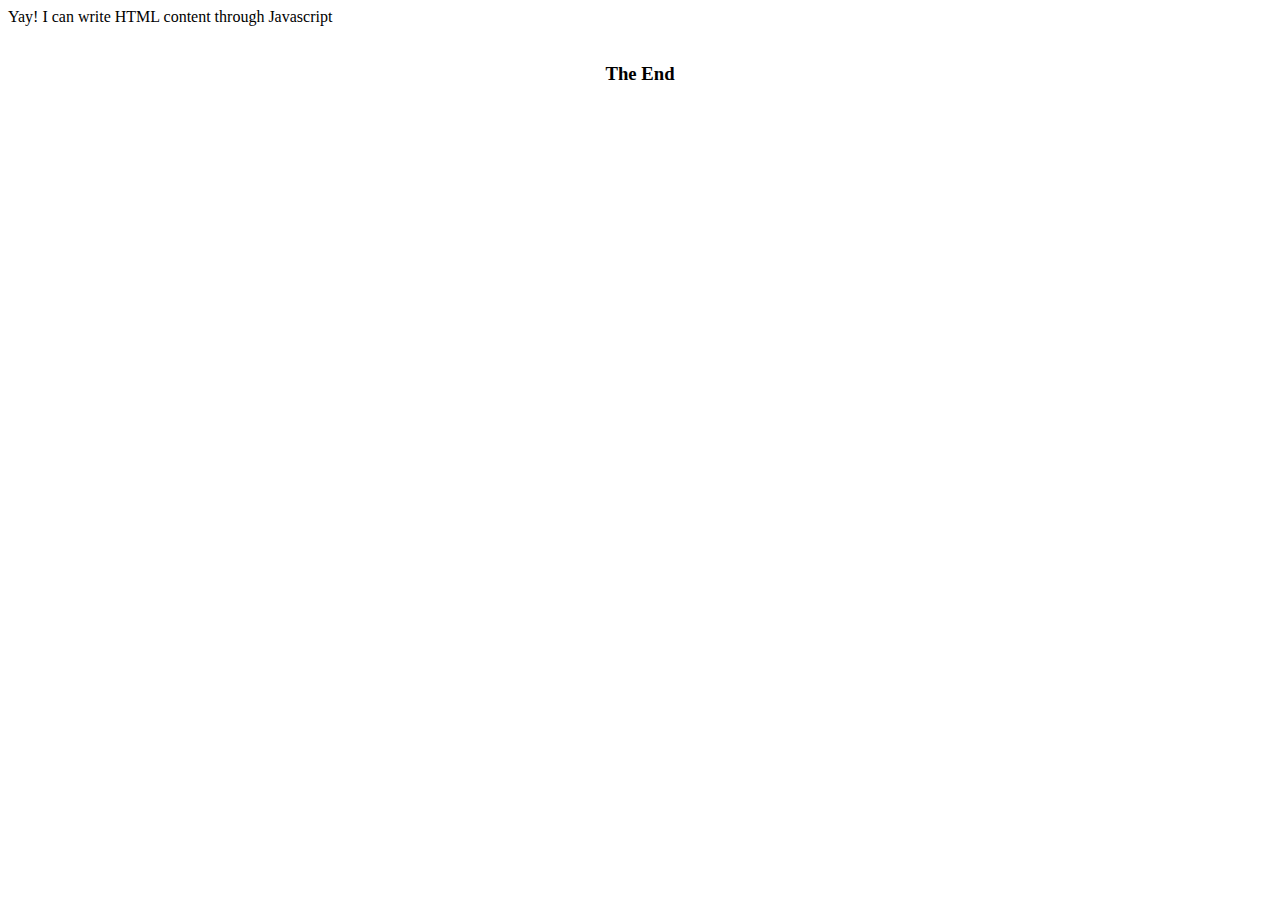
<file: page/Variablesforstring.html>
<!DOCTYPE html>
<html>
<head>
    <title>
        Variable for String
    </title>
    
    <script>
    // task 1
    var userName;
    // task 2
    var myName = "Aman Khan";
    // task 3

    var message;
    message ="Hello World";
    alert(message);
    
    // task 4

    var name ="Aman khan";
    var age =  21;
    var university = "IQRA UNIVERSITY";
    var course = "Web and Mobile App Development";

    alert(name);
    alert(age);
    alert(university);
    alert(course);
    
    // task 5 
    var abc = "PIZZA\nPIZZ\nPIZ\nPI\nP";
    alert(abc);    

    //task 6

    var noOfChilder = 2;
    var partnerName = "ABCD";
    var address = "Karachi, Pakistan";
    var job = "Software Engineer";

    alert("You will be a "+job+" in "+address+", and married to "+partnerName+" with "+noOfChilder+" Kids");

    // task 7

    var email = "amankhanricky123@gmail.com";
    alert("My Email Address is "+email);

    //task 8
    
    var book = "\'A smarter way to learn JavaScript\'"
    alert("I am trying to learn from book "+book);

    // task 9

    alert("My Name is "+name+" i am "+age+" year old and i Study in "+university+" i take "+course+" Module A");

    // task 10

    document.write("Yay! I can write HTML content through Javascript");

    document.write("<br/><br/><center><h3> The End </h3></center>")
    </script>
</head>
<body>



</body>
</html>
</file>
